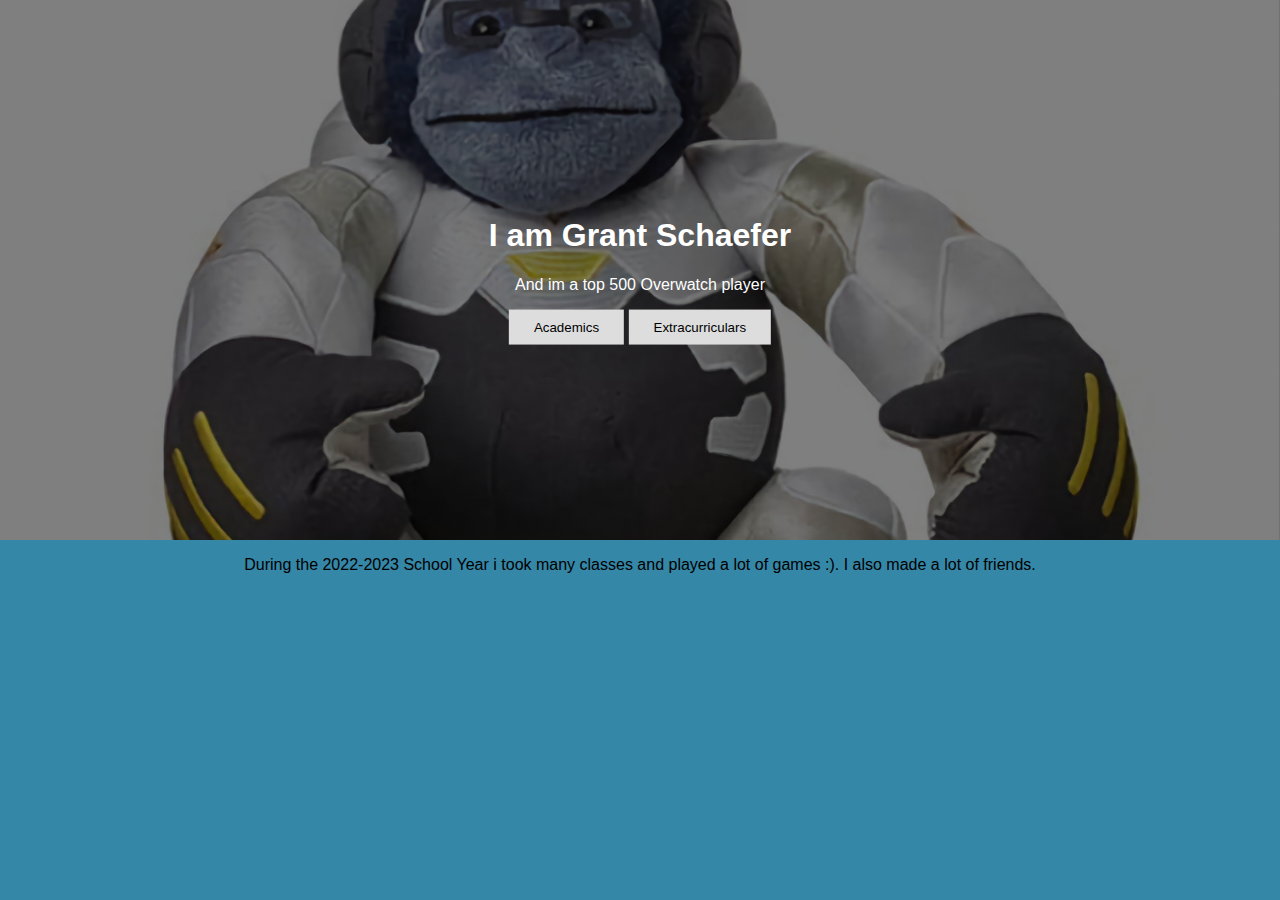
<file: index.html>
<!DOCTYPE html>
<html>
<head>
	<title>Grant Schaefer</title>
	<link rel="stylesheet" href = "stylesheetindex.css">
</head>
<div class="hero-image">
  <div class="hero-text">
    <h1>I am Grant Schaefer</h1>
    <p>And im a top 500 Overwatch player</p>
    <a href = "w.html"><button>Academics</button></a>
    <a href = "q.html"><button>Extracurriculars</button></a>
  </div>
</div>
<body>
	<p> During the 2022-2023 School Year i took many classes and played a lot of games :). I also made a lot of friends.</p>

	
</body>

</html>
</file>
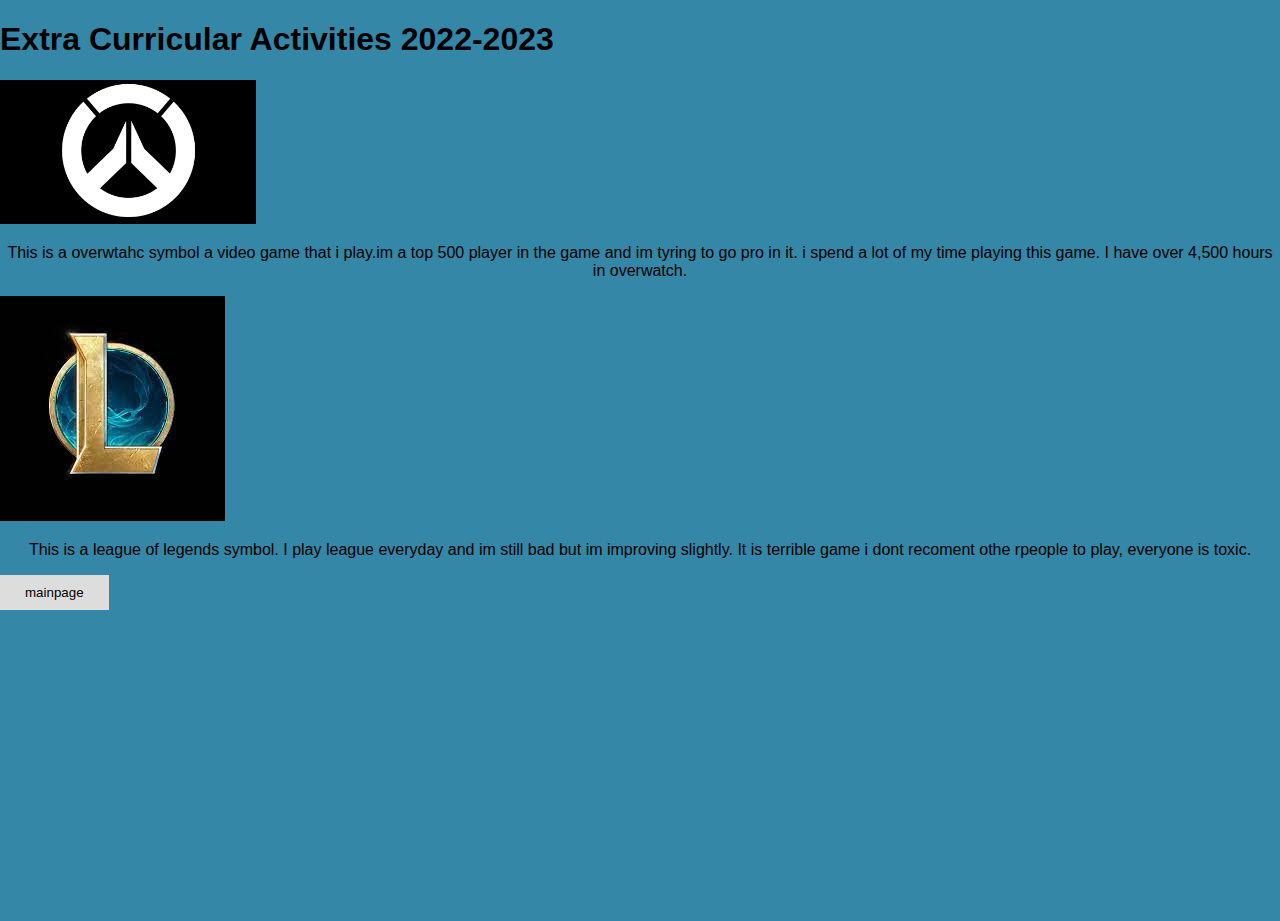
<file: q.html>
<!DOCTYPE html>
<html>
<head>
	<title>Non-Academics</title>
	<link rel="stylesheet" href = "stylesheetindex.css">
</head>

<h1>Extra Curricular Activities 2022-2023</h1>

<body>
              
           <img width = 20% src = "ow.jpg">

	<p>This is a overwtahc symbol a video  game that i play.im a top 500 player in the game and im tyring to go pro in it. i spend a lot of my time playing this game. I have over 4,500 hours in overwatch.</p>
           
            <img src = "L.jpg">

           <p>This is a league of legends symbol. I play league everyday and im still bad but im improving slightly. It is terrible game i dont recoment othe rpeople to play, everyone is toxic.</p>

	<a href = "index.html"><button>mainpage</button></a>
</body>

</html>
</file>
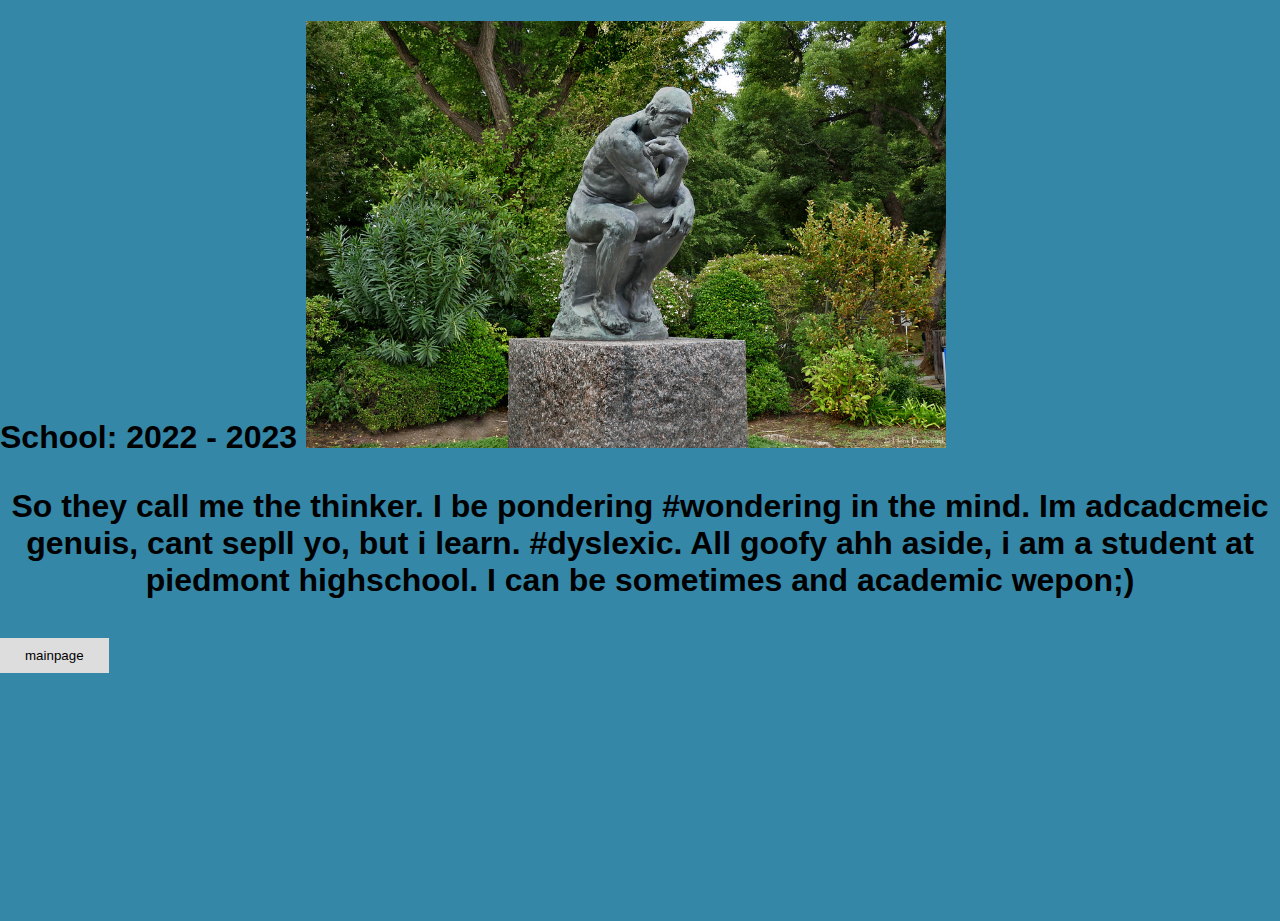
<file: w.html>
<!DOCTYPE html>
<html>
<head>
	<title>Academics</title>
	<link rel="stylesheet" href = "stylesheetindex.css">
</head>

<h1>School: 2022 - 2023


<body>
        


           <img width = 50% src = ws.jpg>
           
	<p>So they call me the thinker. I be pondering #wondering in the mind. Im adcadcmeic genuis, cant sepll yo, but i learn. #dyslexic. All goofy ahh aside, i am a student at piedmont highschool. I can be sometimes and academic wepon;)</p>

	    <a href = "index.html"><button>mainpage</button></a>
</body>

</html>
</file>
<file: stylesheetindex.css>
body, html {
  background-color: #3587A7;
  height: 100%;
  margin: 0;
  font-family: Arial, Helvetica, sans-serif;
}

.hero-image {
  background-image: linear-gradient(rgba(0, 0, 0, 0.5), rgba(0, 0, 0, 0.5)), url("monk.jpg");
  height: 60%;
  background-position: center;
  background-repeat: no-repeat;
  background-size: cover;
  position: relative;
}

.hero-text {
  text-align: center;
  position: absolute;
  top: 50%;
  left: 50%;
  transform: translate(-50%, -50%);
  color: white;
}

button {
  border: none;
  outline: 100;
  display: inline-block;
  padding: 10px 25px;
  color: black;
  background-color: #ddd;
  text-align: center;
  cursor: pointer;
}

button:hover {
  background-color: #555;
  color: white;
}

p {
  text-align: center;
}
</file>
